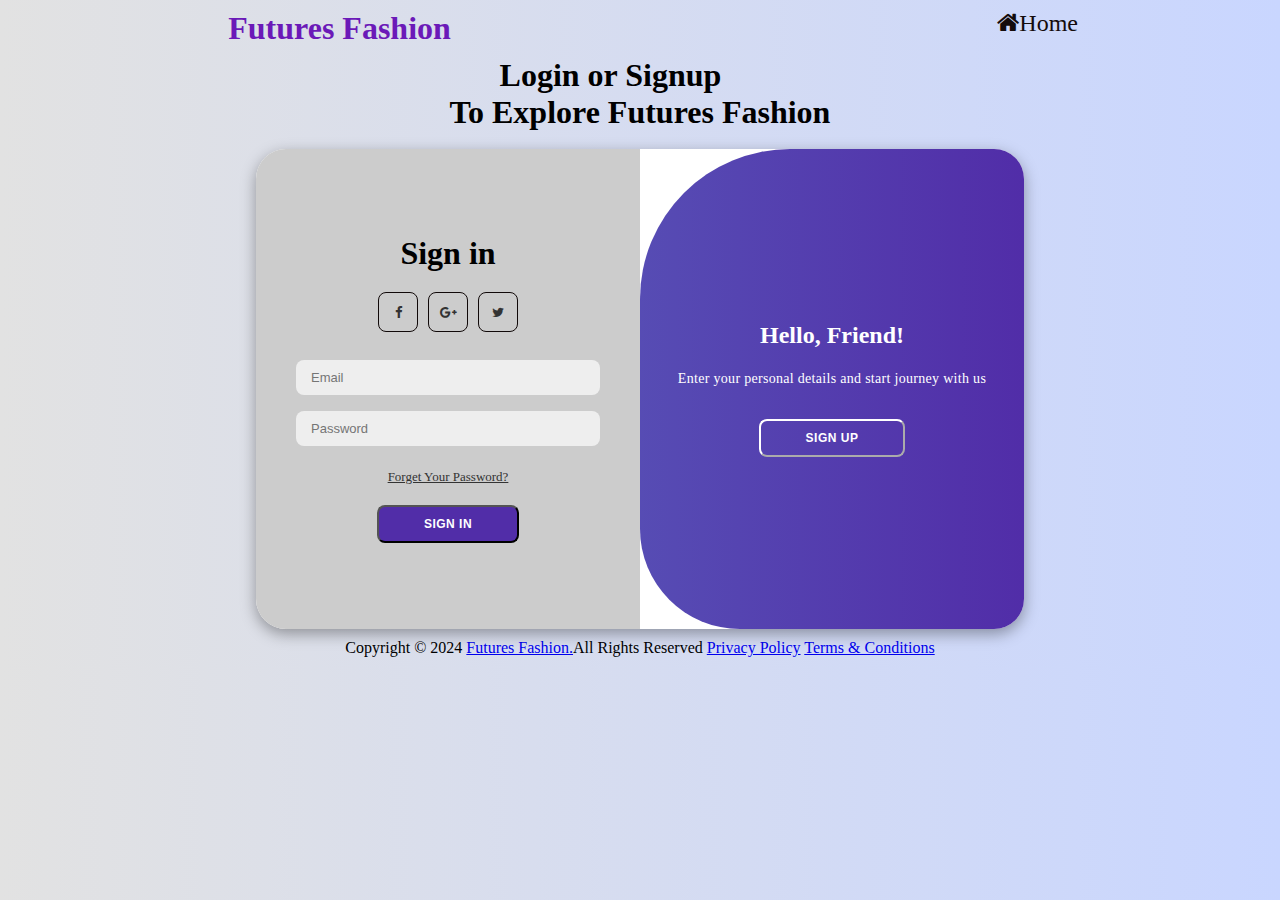
<file: login.html>
<!DOCTYPE html>
<html lang="en">
<head>
    <meta charset="UTF-8">
    <meta name="viewport" content="width=device-width, initial-scale=1.0">
    <title>Login - Futures Fashion</title>
    <link rel="stylesheet" href="https://cdnjs.cloudflare.com/ajax/libs/font-awesome/4.7.0/css/font-awesome.min.css">
    <link rel="stylesheet" href="login.css">
</head>
<body>
    <div class="navbar">
        <header>Futures Fashion</header>
        <h3><a href="index.html" class="fa fa-home">Home</a></h3>
    </div>

    <div class="heading">
        <h1 style="margin-left: 50px;">Login or Signup</h1>
        <h1>To Explore Futures Fashion</h1><br>
    </div>
    <div class="container" id="container">
        <div class="form-container sign-up">
            <form action="#">
                <h1>Create Account</h1>
                <div class="social-icons">
                    <a href="#" class="social"><i class="fa fa-facebook-f"></i></a>
                    <a href="#" class="social"><i class="fa fa-google-plus"></i></a>
                    <a href="#" class="social"><i class="fa fa-twitter"></i></a>
                </div>
                <span>or use email for registration</span>
                <input type="text" placeholder="Name">
                <input type="email" placeholder="Email">
                <input type="password" placeholder="Password">
                <button>Sing Up</button>
            </form>
        </div>
        <div class="form-container sign-in">
            <form action="#">
                <h1>Sign in</h1>
                <div class="social-icons">
                    <a href="#" class="social"><i class="fa fa-facebook-f"></i></a>
                    <a href="#" class="social"><i class="fa fa-google-plus"></i></a>
                    <a href="#" class="social"><i class="fa fa-twitter"></i></a>
                </div>
                <input type="email" placeholder="Email">
                <input type="password" placeholder="Password">
                <a href="#" style="text-decoration: underline;">Forget Your Password?</a>
                <button>Sign In</button>
            </form>
        </div>
        <div class="toggle-container">
            <div class="toggle">
                <div class="toggle-panel toggle-left">
                    <h2>Welcome Back!</h2>
                    <p>To keep connected with us please login with your personal info</p>
                    <button class="hidden" id="login">Sign In</button>
                </div>
                <div class="toggle-panel toggle-right">
                    <h2>Hello, Friend!</h2>
                    <p>Enter your personal details and start journey with us</p>
                    <button class="hidden" id="register">Sign Up</button>
                </div>
            </div>
        </div>
    </div>
    <footer>
        <div class="footerbottom">
            <div class="footbot-txt">
              <span class="copyright_text">Copyright &#169; 2024 <a href="#">Futures Fashion.</a>All Rights Reserved</span>
              <span class="Policy_terms">
                <a href="#">Privacy Policy</a>
                <a href="#">Terms & Conditions</a>
              </span>
            </div>
        </div>
    </footer>
</body>
</html>


<script>
    const container = document.getElementById('container');
    const registerBtn = document.getElementById('register');
    const loginBtn = document.getElementById('login');

    registerBtn.addEventListener('click',() =>{
        container.classList.add("active");
    });

    loginBtn.addEventListener('click',() =>{
        container.classList.remove("active");
    });
</script>
</file>
<file: login.css>
*{
    margin: 0;
    padding: 0;
    box-sizing: border-box;
    
}

body{
    background-color: #c9d6ff;
    background: linear-gradient(to right, #e2e2e2, #c9d6ff);
    display: flex;
    align-items: center;
    justify-content: center;
    flex-direction: column;
    height: 100%;
}

.navbar{
    width: 70%;
    display: flex;
    padding: 10px;
    justify-content: space-between;
    top: 0;
}

.navbar header{
    margin-left: 3%;
    font-size: xx-large;
    font-weight: bolder;
    color: #6b19b8;
}

.navbar a{
    text-decoration: none;
    color: #140b0b;
    font-size: x-large;
}


.container{
    background-color: #fff;
    border-radius: 30px;
    box-shadow: 0 5px 15px rgba(0, 0, 0, 0.35);
    position: relative;
    overflow: hidden;
    width: 768px;
    max-width: 100%;
    min-height: 480px;
}

.container p{
    font-size: 14px;
    line-height: 20px;
    letter-spacing: 0.3px;
    margin: 20px 0;
}

.container span{
    font-size: 12px;
}

.container a{
    color: #333;
    font-size: 13px;
    text-decoration: none;
    margin: 15px 0 10px;
}

.container button{
    background-color: #512da8;
    color: #fff;
    font-size: 12px;
    padding: 10px 45px;
    border-radius: 8px;
    font-weight: 600;
    letter-spacing: 0.5px;
    text-transform: uppercase;
    margin-top: 10px;
    cursor: pointer;
}

.container button.hidden{
    background-color: transparent;
    border-color: #fff;
}

.container form{
    background-color: #ccc;
    display: flex;
    align-items: center;
    justify-content: center;
    flex-direction: column;
    padding: 0 40px;
    height: 100%;
}

.container input{
    background-color: #eee;
    border: none;
    margin: 8px 0;
    padding: 10px 15px;
    font-size: 13px;
    border-radius: 8px;
    width: 100%;
    outline: none;
}

.form-container{
    position: absolute;
    top: 0;
    height: 100%;
    transition: all 0.6s ease-in-out;
}

.sign-in{
    left: 0;
    width: 50%;
    z-index: 2;
}

.container.active .sign-in{
    transform: translateX(100%);
}

.sign-up{
    left: 0;
    width: 50%;
    opacity: 0;
    z-index: 1;
}

.container.active .sign-up{
    transform: translateX(100%);
    opacity: 1;
    z-index: 5;
    animation: move 0.6s;
}

@keyframes move{
    0%, 49.99%{
        opacity: 0;
        z-index: 1;
    }

    50%, 100%{
        opacity: 1;
        z-index: 5;
    }
}

.social-icons{
    margin: 20px 0;
}

.social-icons a{
    border: 1px solid #110909;
    border-radius: 20%;
    display: inline-flex;
    justify-content: center;
    align-items: center;
    margin: 0 3px;
    width: 40px;
    height: 40px;
}

.toggle-container{
    position: absolute;
    top: 0;
    left: 50%;
    width: 50%;
    height: 100%;
    overflow: hidden;
    transition: all 0.6s ease-in-out;
    border-radius: 150px 0 0 100px;
    z-index: 1000;
}

.container.active .toggle-container{
    transform: translateX(-100%);
    border-radius: 0 150px 100px 0;
}

.toggle{
    background-color: #512da8;
    height: 100%;
    background: linear-gradient(to right, #5c6bc0, #512da8);
    color: #fff;
    position: relative;
    left: -100%;
    height: 100%;
    width: 200%;
    transform: translateX(0);
    transition: all 0.6s ease-in-out;
}

.container.active .toggle{
    transform: translateX(50%);
}

.toggle-panel{
    position: absolute;
    width: 50%;
    height: 100%;
    display: flex;
    align-items: center;
    justify-content: center;
    flex-direction: column;
    padding: 0 30px;
    text-align: center;
    top: 0;
    transform: translateX(0);
    transition: all 0.6s ease-in-out;
}

.toggle-left{
    transform: translateX(-200%);
}

.container.active .toggle-left{
    transform: translateX(0);
}

.toggle-right{
    right: 0;
    transform: translateX(0);
}

.container.active .toggle-right{
    transform: translateX(200%);
}

footer{
    padding: 10px 25px;
    bottom: 0;
}



@media screen and (max-width:900px) {
    body{
        height: 100%;
    }

    .navbar{
        width: 100%;
    }

    .navbar header{
        font-size: large;
        font-weight: bolder;
        color: #6b19b8;
    }
    
    .navbar a{
        text-decoration: none;
        color: #140b0b;
        font-size: medium;
    }

    .heading{
        width: 100%;
        margin-top: 30px;
    }

    .heading h1{
        font-size: large;
        padding: 0 50px;
    }

    .social-icons{
        display: flex;
    }

    .form-container input{
        width: 150%;
    }

    footer{
        margin-top: 50px;
        bottom: 0%;
    }
}
</file>
